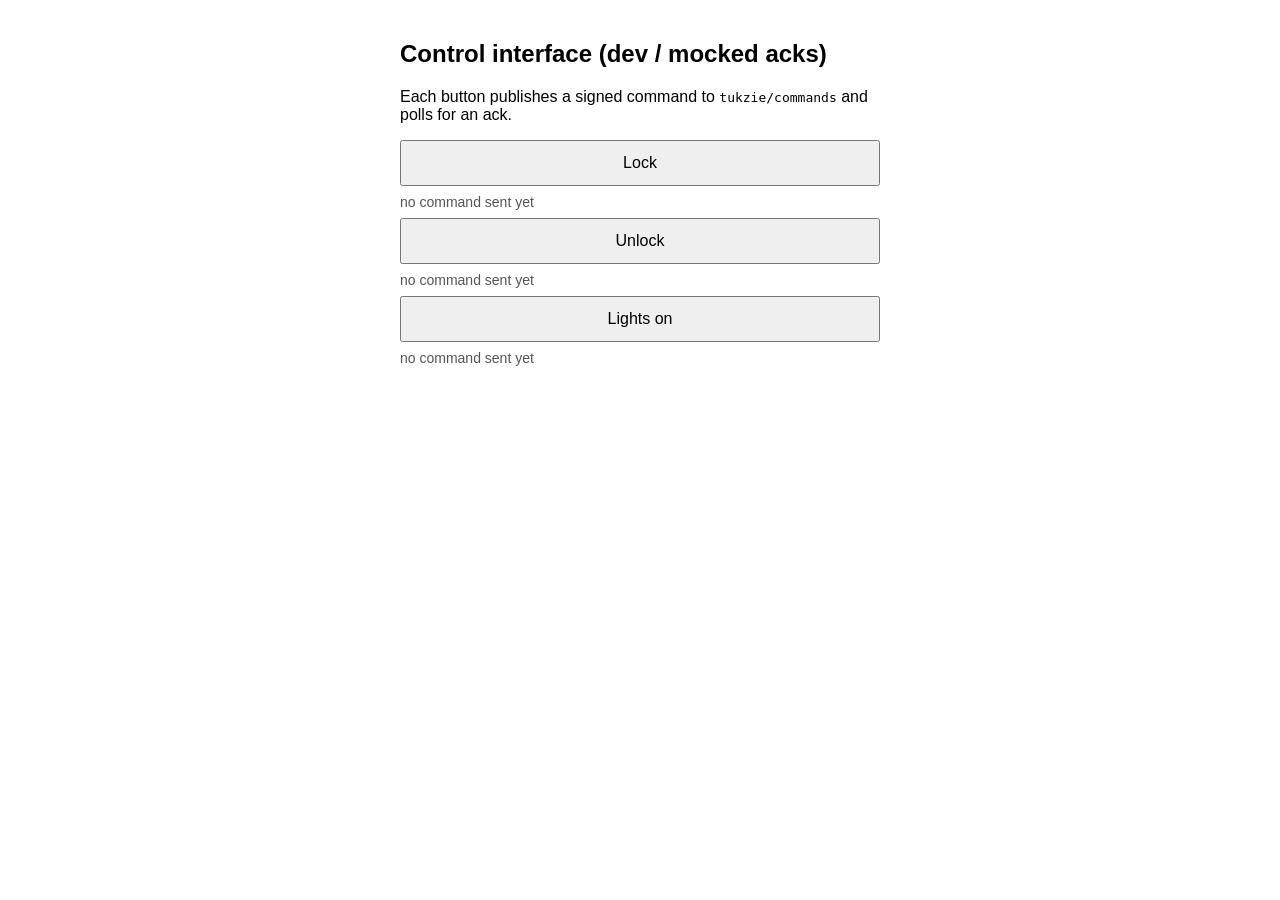
<file: TukzieGatewayV4__/dashboard/templates/index.html>
<!DOCTYPE html>
<html>
<head>
  <meta charset="utf-8">
  <title>Tukzie control interface (dev)</title>
  <style>
    body { font-family: sans-serif; max-width: 480px; margin: 40px auto; }
    button { display: block; width: 100%; padding: 12px; margin: 8px 0; font-size: 16px; }
    .status { font-size: 14px; color: #555; margin-top: 4px; }
  </style>
</head>
<body>
  <h2>Control interface (dev / mocked acks)</h2>
  <p>Each button publishes a signed command to <code>tukzie/commands</code> and polls for an ack.</p>

  <button onclick="sendCommand('lock', 'front_door')">Lock</button>
  <div class="status" id="status-lock">no command sent yet</div>

  <button onclick="sendCommand('unlock', 'front_door')">Unlock</button>
  <div class="status" id="status-unlock">no command sent yet</div>

  <button onclick="sendCommand('lights_on', 'cabin')">Lights on</button>
  <div class="status" id="status-lights_on">no command sent yet</div>

  <script>
    async function sendCommand(cmd, target) {
      document.getElementById('status-' + cmd).innerText = 'sent, waiting for ack...';
      await fetch('/command', {
        method: 'POST',
        headers: { 'Content-Type': 'application/json' },
        body: JSON.stringify({ cmd, target })
      });
      pollStatus(cmd);
    }

    async function pollStatus(cmd) {
      for (let i = 0; i < 10; i++) {
        await new Promise(r => setTimeout(r, 500));
        const res = await fetch('/status/' + cmd);
        const data = await res.json();
        if (data.status === 'ack') {
          document.getElementById('status-' + cmd).innerText =
            'ACKED at ' + new Date(data.responded_at * 1000).toLocaleTimeString() + ' — ' + data.note;
          return;
        }
      }
      document.getElementById('status-' + cmd).innerText = 'no ack received (is mock_ack_responder.py running?)';
    }
  </script>
</body>
</html>
</file>
